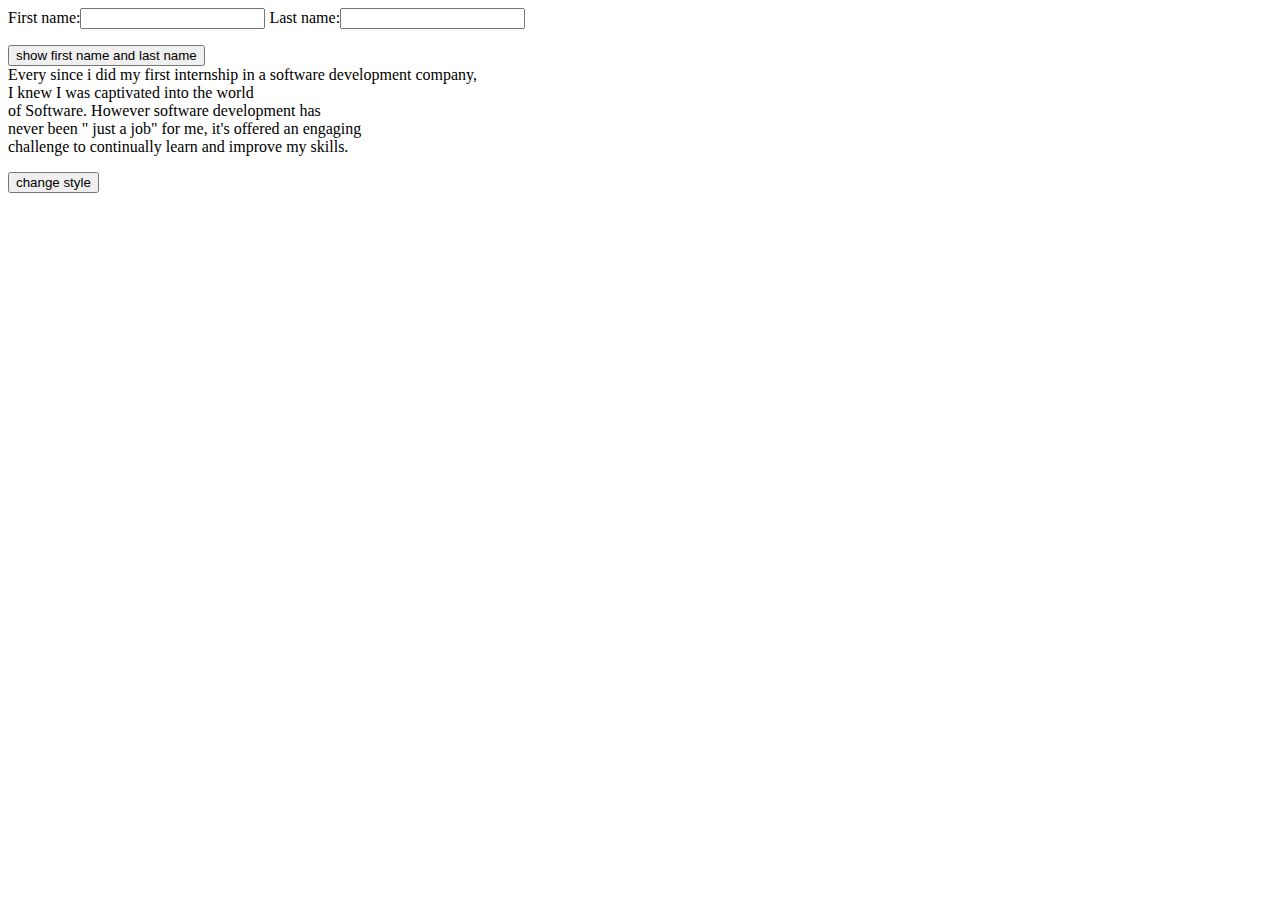
<file: DOM/index.html>
<!DOCTYPE html>
<html lang="en">

<head>
	<meta charset="UTF-8">
	<meta http-equiv="X-UA-Compatible" content="IE=edge">
	<meta name="viewport" content="width=device-width, initial-scale=1.0">
	<title>Document</title>
	<link rel="stylesheet" href="style.css">
</head>

<body>
	<label for="firstname">First name:</label><input type="text" name="firstname" id="firstname">
	<label for="lastname">Last name:</label><input type="text" name="lastname" id="lastname">

	<script src="./dom.js"></script>
</body>

</html>
</file>
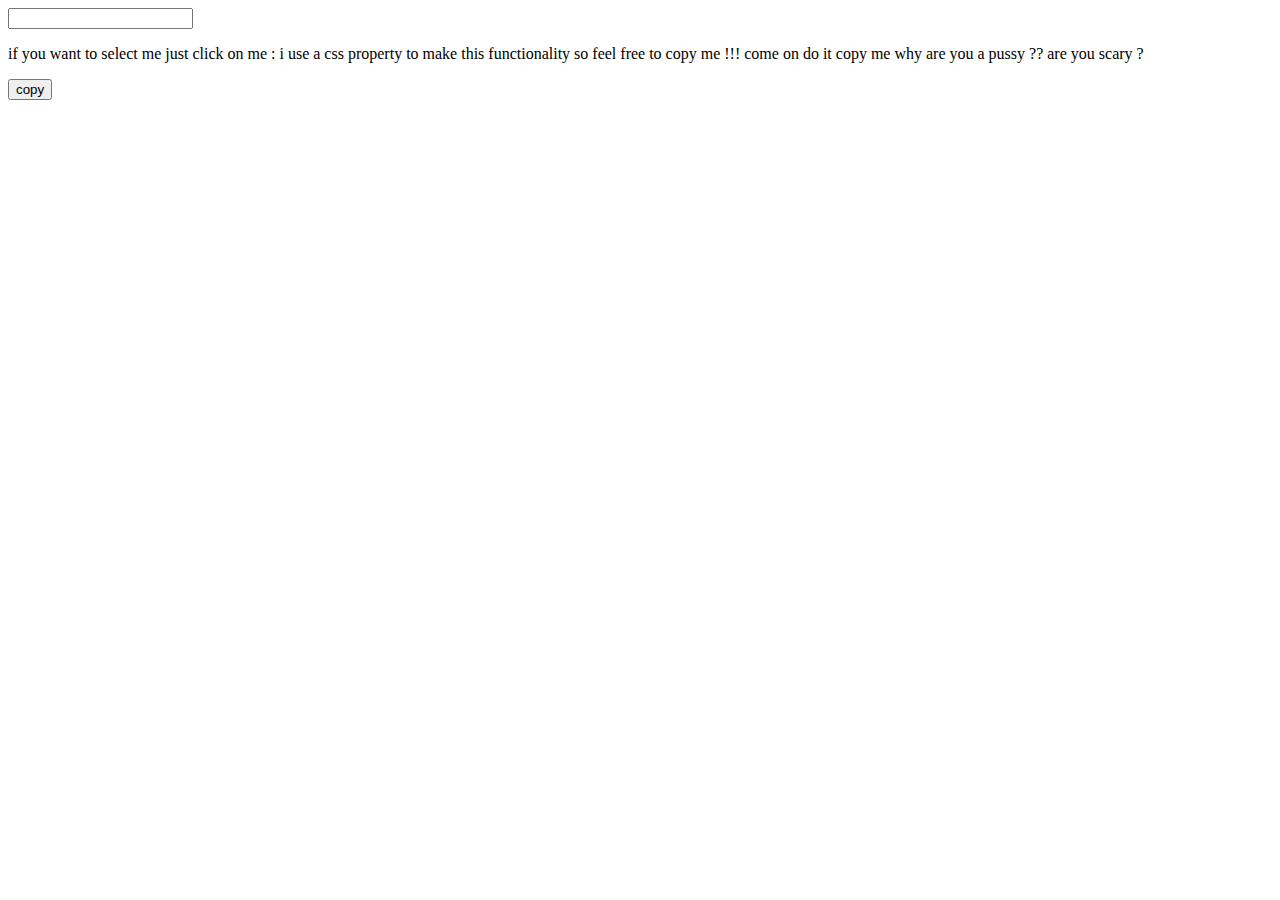
<file: fundamental ES6 part I/index.html>
<!DOCTYPE html>
<html lang="en">
<head>
	<meta charset="UTF-8">
	<meta http-equiv="X-UA-Compatible" content="IE=edge">
	<meta name="viewport" content="width=device-width, initial-scale=1.0">
	<title>Document</title>
</head>
<body>
	<script src="./main.js"></script>
</body>
</html>
</file>
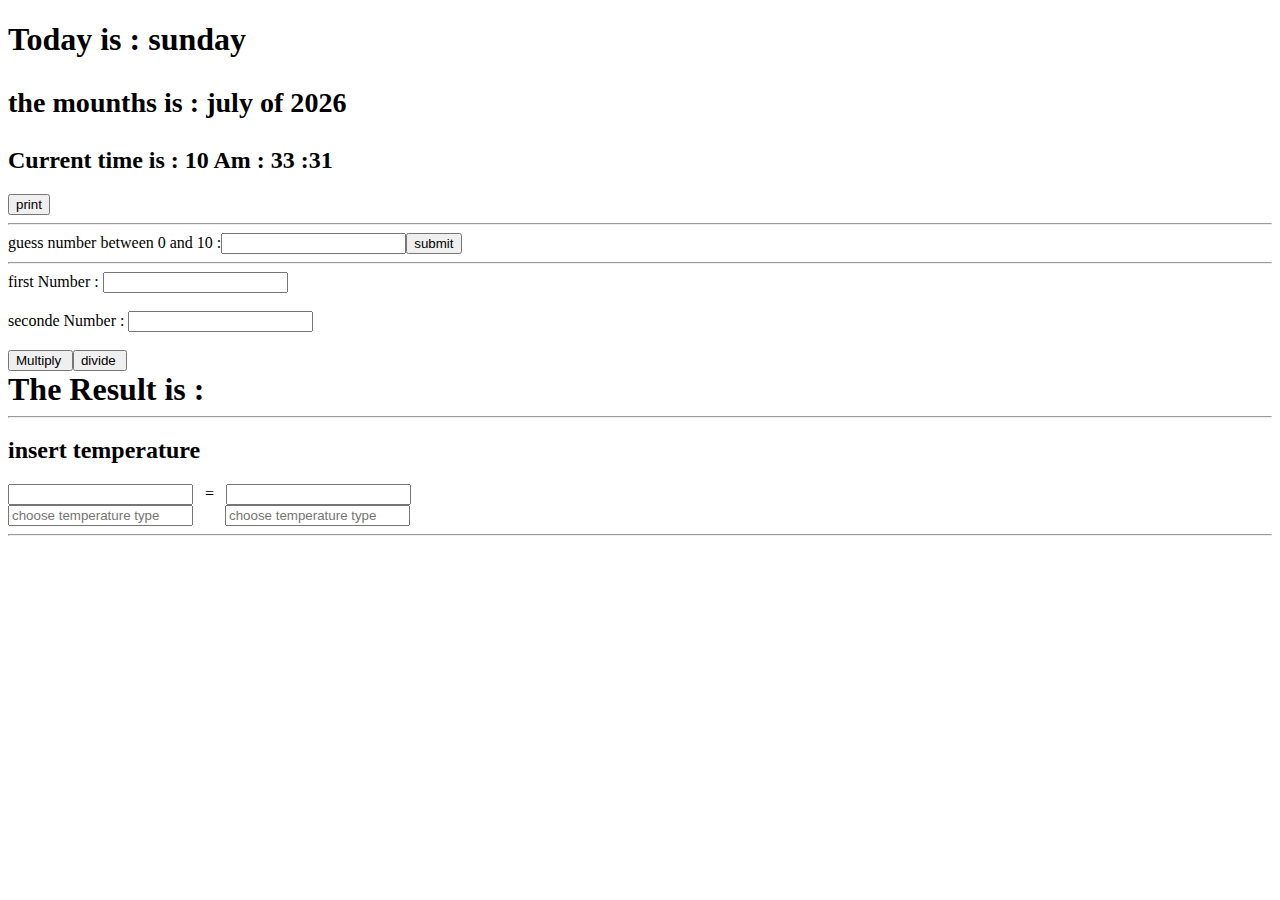
<file: Basic/Basic.html>
<!DOCTYPE html>
<html lang="en">
<head>
	<meta charset="UTF-8">
	<meta http-equiv="X-UA-Compatible" content="IE=edge">
	<meta name="viewport" content="width=device-width, initial-scale=1.0">
	<title>Practice</title>
</head>
<body>
	<script type="module" src="./Basic.js"></script>
</body>
</html>
</file>
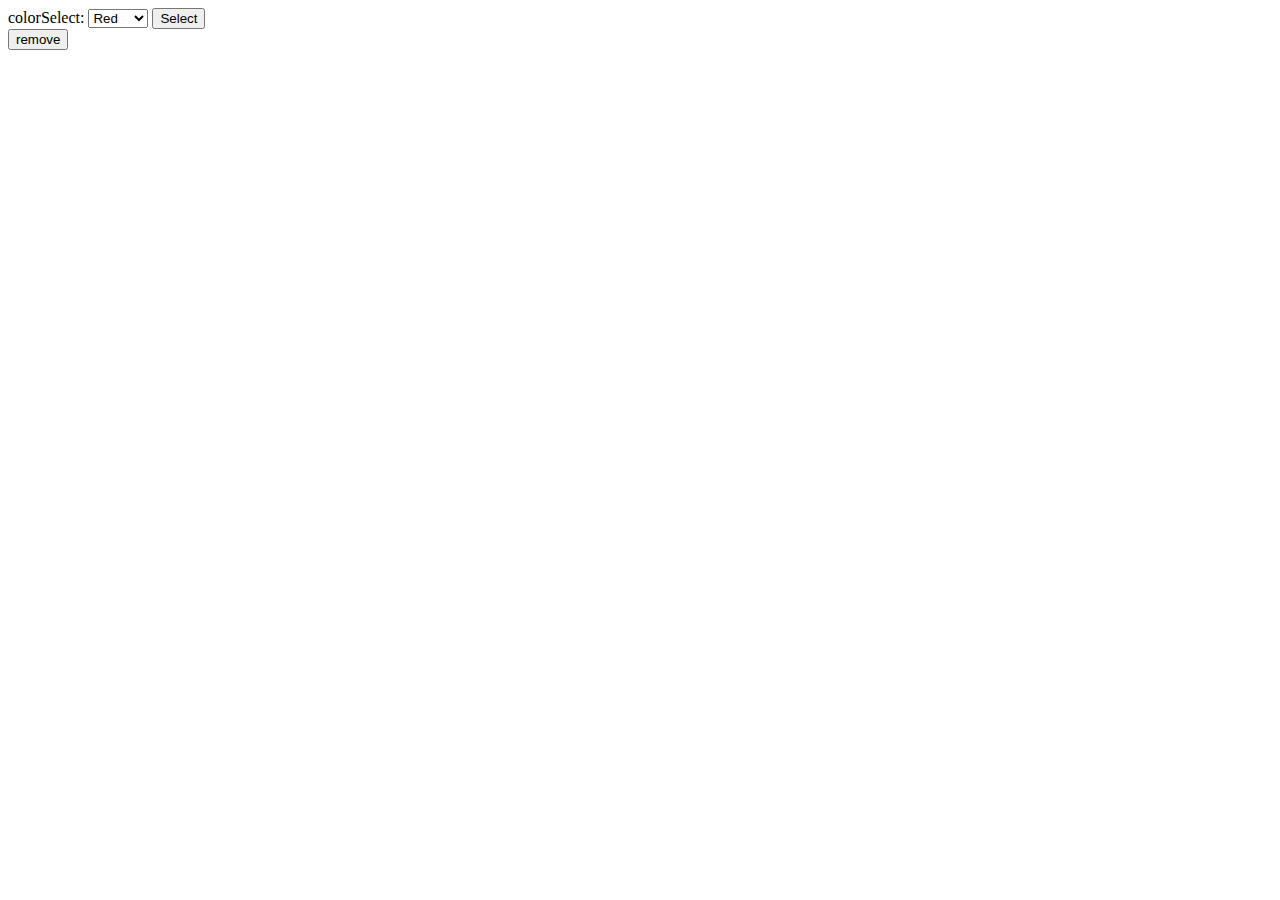
<file: DOM/remove.html>
<!DOCTYPE html>
<meta name="viewport" content="width=device-width, initial-scale=1.0">
<html lang="en">

<head>
	<meta charset=utf-8 />
	<title>Remove items from a dropdown list</title>
</head>

<body>
	<form>
		<label for="colorSelect">colorSelect:</label>
		<select id="colorSelect" name='colorSelect'>
			<option value='red'>Red</option>
			<option value='green'>Green</option>
			<option value='yellow'>yellow</option>
			<option value='black'>Black</option>
		</select>
		<input type="button"  value="Select">
	</form>
	<script>
		const body=document.querySelector('body')
		const list=document.querySelector('select')
		const changeColor=()=>{
			switch (list.value) {
			case `red`:body.style.backgroundColor='red'
				break;
			case `green`:body.style.backgroundColor='green'
				break;
			case `yellow`:body.style.backgroundColor='yellow'
				break;
			case `black`:body.style.backgroundColor='black'
				break;
		}
		}
		const button=document.querySelector('input')
		button.addEventListener('click',()=>{changeColor()})
		const removeButton=document.createElement('button')
		removeButton.innerText=`remove`
		// removeButton.setAttribute('class','remove')
		body.append(removeButton)
		
		
		const removeColor=(value)=>{
			const options=[...document.querySelectorAll('#colorSelect option')]
			options.forEach((element)=>{
				if(element.value===value){
					element.remove()}
				})

		}
		removeButton.addEventListener('click',()=>removeColor(list.value))

		console.log(window.innerHeight)
		console.log(window.innerWidth)

	</script>
</body>

</html>
</file>
<file: DOM/style.css>
.aboutMeParagraph {
	font-size: large;
	font-family: 'Times New Roman', Times, serif;
	color: red;
	background-color: black;

}
</file>
